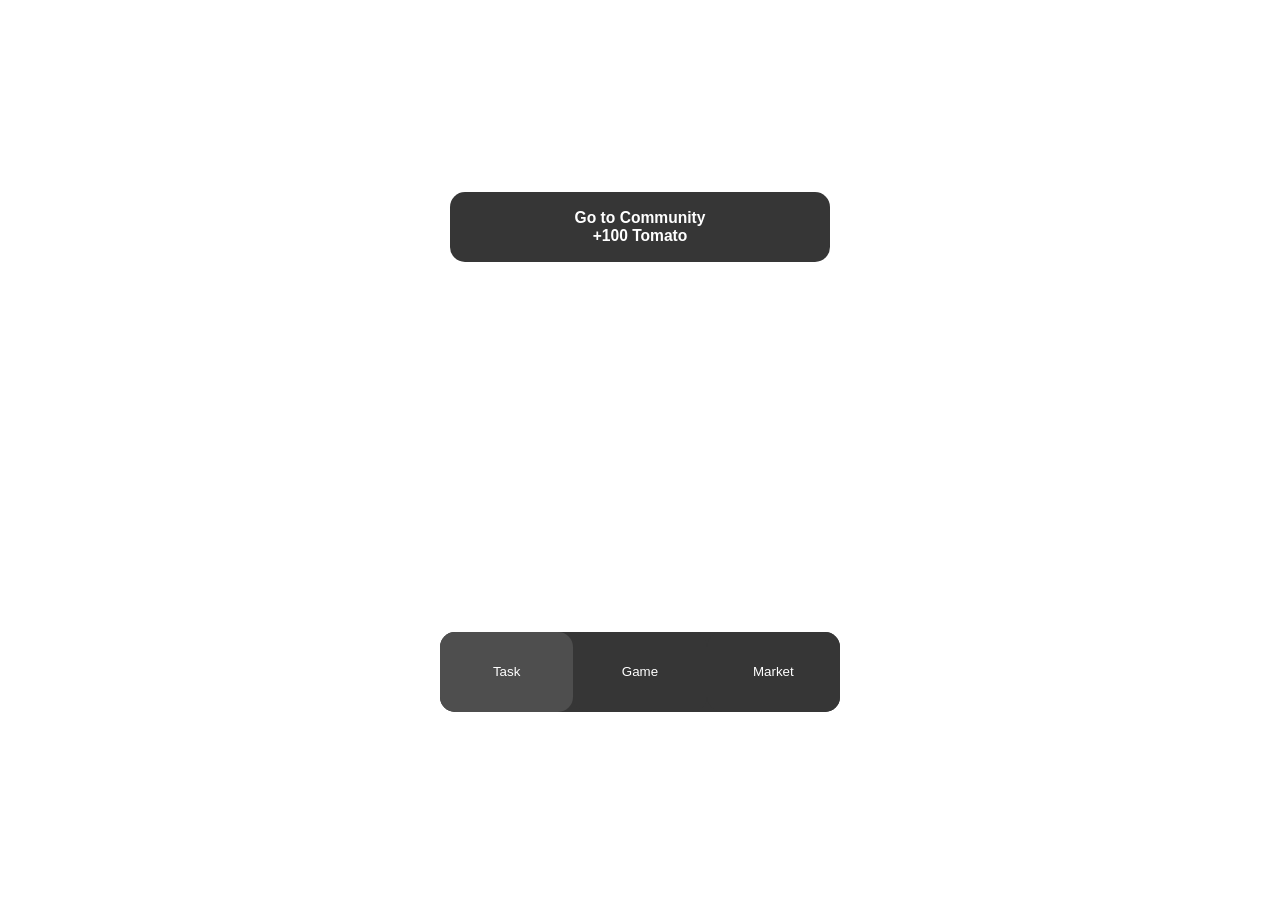
<file: Task.html>
<!DOCTYPE html>
<html>
<head>
<meta name="viewport" content="width=device-width, initial-scale=1.0, maximum-scale=1.0, user-scalable=no">
<link rel="stylesheet" href="task.css">
</head>
<center><strong><h1><span id="score">0</span></h1></strong></center>
<h2>Task:</h2>
<center><button id="clickButton" class="TomatoChanel" onclick="gotochannel()"><a href="https://t.me/stinstiks" class="Tomat"><h3>Go to Community<br>+100 Tomato</h3></a></button></center>

<center><div class="container">
<button class="Task">Task</button>
<form action="index.html">
<button class="Game">Game</button>
</form>
<form action="Market1.html">
<button class="Market">Market</button>
</form>
</div>
</center>

<script>
  let score = 0;
  let clickValue = 100;
  let wateringsBought = 0;

  window.onload = function() {
    let savedScore = localStorage.getItem('score');
    if (savedScore) {
      score = parseInt(savedScore);
      document.getElementById('score').textContent = score;
    }

     // Проверяем, была ли кнопка уже нажата в предыдущей сессии
     let buttonClicked = localStorage.getItem('buttonClicked');
      if (buttonClicked === 'true') {
        document.getElementById('clickButton').disabled = true;
        document.getElementById('clickButton').textContent = "Completed✅";
      }
  };

  // Функция для обработки клика по кнопке
  function gotochannel() {
    // Проверяем, была ли кнопка уже нажата
    if (document.getElementById('clickButton').disabled) {
      return; // Выход из функции, если кнопка уже отключена
    }

    score += clickValue;
    document.getElementById('score').textContent = score;
    localStorage.setItem('score', score);

    // Отключаем кнопку после первого клика
    document.getElementById('clickButton').disabled = true;
    document.getElementById('clickButton').textContent = "Completed✅";

    // Сохраняем информацию о том, что кнопка была нажата
    localStorage.setItem('buttonClicked', 'true'); 
  }
</script>
</html>
</file>
<file: task.css>
body {
    background-image: url("https://i.postimg.cc/MGPbCDyV/204-CB983-DB1-B-40-E0-8-D22-360-CA8905-B32.jpg");
    background-size: no-repeat;
    background-position: center;
    background-size: cover;
    touch-action: none;
    display: flex;
    max-width: 100vw;
    flex-direction: column;
	-ms-user-select: none; 
	-moz-user-select: none; 
	-webkit-user-select: none; 
	user-select: none;
}
h1 {
margin-top: 50px; /* 100px Старый параметр */
color: white;
font-family: Arial;
font-size: 36px;
}
h2 {
color: white;
font-family: Arial;
}
.container {
color: white;
background-color: rgb(54, 54, 54);
border: none;
box-shadow: none;
border-radius: 15px;
width: 400px;
height: 80px;
display: flex; /* Make the container a flex container */
justify-content: space-around; /* Distribute buttons evenly within the container */
align-items: center;
margin-top: 370px;
}
.Task {
height: 80px;
width: 133.3px;
background-color:  rgb(78, 78, 78);
border: none;
box-shadow: none;
border-radius: 15px;
color: white;
font-family: Arial;
}
.Game {
height: 80px;
width: 133.3px;
background-color:   rgb(54, 54, 54);
border: none;
box-shadow: none;
border-radius: 15px;
color: white;
font-family: Arial;
}
.Market {
height: 80px;
width: 133.3px;
background-color:  rgb(54, 54, 54);
border: none;
box-shadow: none;
border-radius: 15px;
color: white;
font-family: Arial;
}
.TomatoChanel {
color: white;
background-color: rgb(54, 54, 54);
width: 380px;
height: 70px;
border: none;
box-shadow: none;
border-radius: 15px;
}
.Tomat {
text-decoration: none;
color: white;
font-family: Arial;
}
</file>
